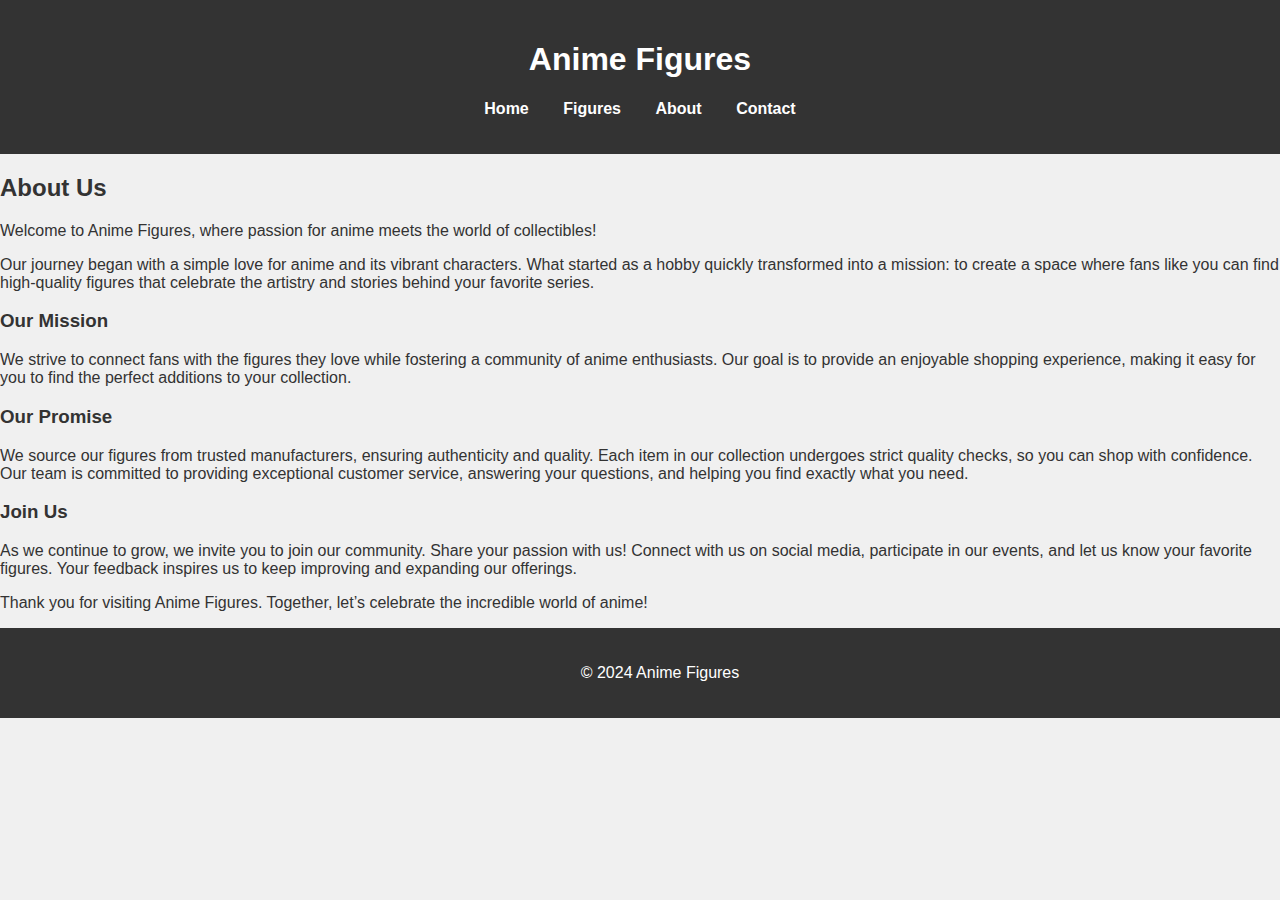
<file: About us.html>
<!DOCTYPE html>
<html lang="en">
<head>
    <meta charset="UTF-8">
    <meta name="viewport" content="width=device-width, initial-scale=1.0">
    <title>About Us - Anime Figures</title>
    <link rel="stylesheet" href="style.css">
</head>
<body>
    <header>
        <h1>Anime Figures</h1>
        <nav>
            <ul>
                <li><a href="index.html">Home</a></li>
                <li><a href="home.html">Figures</a></li>
                <li><a href="About us.html">About</a></li>
                <li><a href="Contact us.html">Contact</a></li>
            </ul>
        </nav>
    </header>
    <main>
        <h2>About Us</h2>
        <p>Welcome to Anime Figures, where passion for anime meets the world of collectibles!</p>
        <p>Our journey began with a simple love for anime and its vibrant characters. What started as a hobby quickly transformed into a mission: to create a space where fans like you can find high-quality figures that celebrate the artistry and stories behind your favorite series.</p>
        
        <h3>Our Mission</h3>
        <p>We strive to connect fans with the figures they love while fostering a community of anime enthusiasts. Our goal is to provide an enjoyable shopping experience, making it easy for you to find the perfect additions to your collection.</p>

        <h3>Our Promise</h3>
        <p>We source our figures from trusted manufacturers, ensuring authenticity and quality. Each item in our collection undergoes strict quality checks, so you can shop with confidence. Our team is committed to providing exceptional customer service, answering your questions, and helping you find exactly what you need.</p>

        <h3>Join Us</h3>
        <p>As we continue to grow, we invite you to join our community. Share your passion with us! Connect with us on social media, participate in our events, and let us know your favorite figures. Your feedback inspires us to keep improving and expanding our offerings.</p>

        <p>Thank you for visiting Anime Figures. Together, let’s celebrate the incredible world of anime!</p>
    </main>
    <footer>
        <p>&copy; 2024 Anime Figures</p>
    </footer>
</body>
</html>
</file>
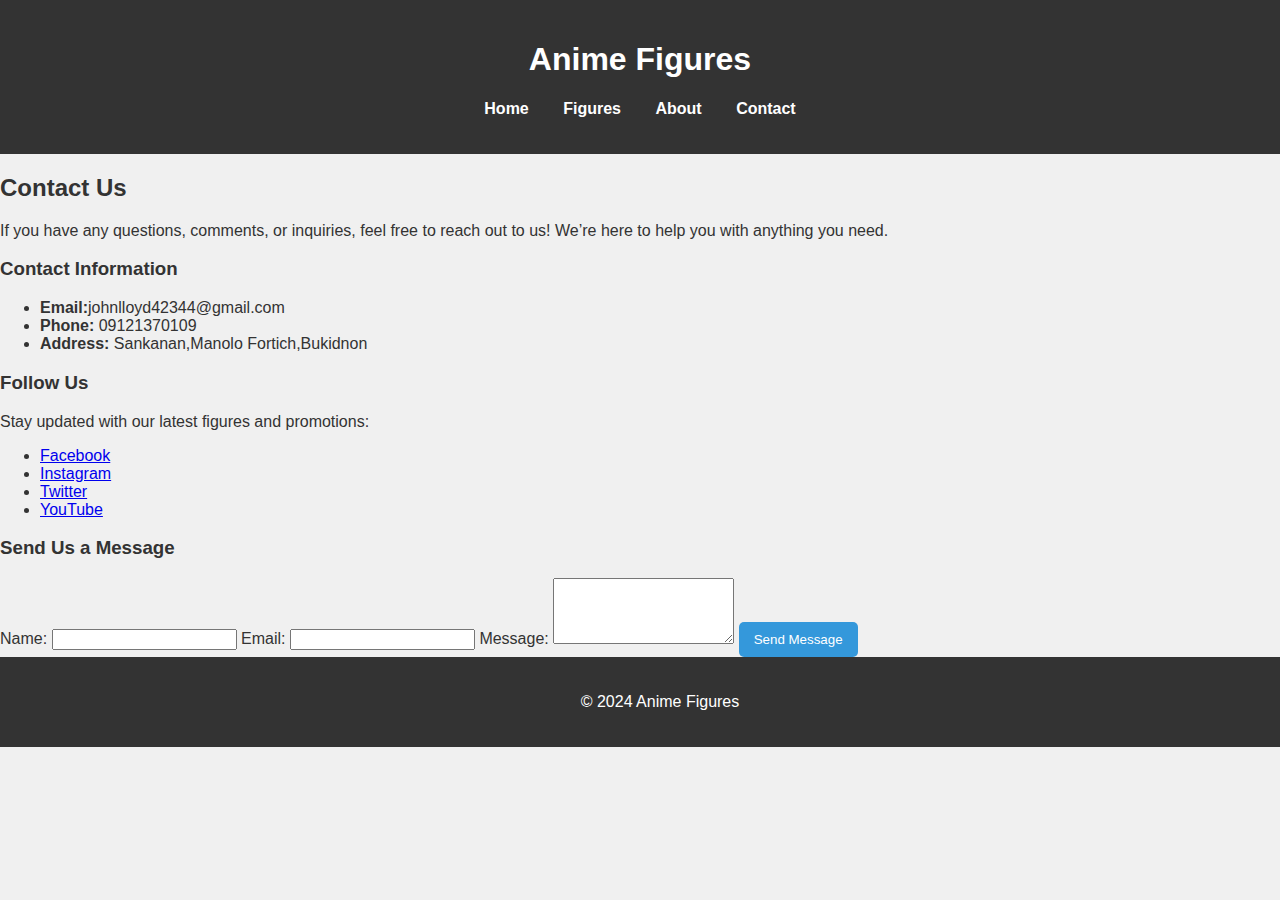
<file: Contact us.html>
<!DOCTYPE html>
<html lang="en">
<head>
    <meta charset="UTF-8">
    <meta name="viewport" content="width=device-width, initial-scale=1.0">
    <title>Contact Us - Anime Figures</title>
    <link rel="stylesheet" href="style.css">
</head>
<body>
    <header>
        <h1>Anime Figures</h1>
        <nav>
            <ul>
                <li><a href="index.html">Home</a></li>
                <li><a href="home.html">Figures</a></li>
                <li><a href="About us.html">About</a></li>
                <li><a href="Contact us.html">Contact</a></li>
            </ul>
        </nav>
    </header>
    <main>
        <h2>Contact Us</h2>
        <p>If you have any questions, comments, or inquiries, feel free to reach out to us! We’re here to help you with anything you need.</p>

        <h3>Contact Information</h3>
        <ul>
            <li><strong>Email:</strong>johnlloyd42344@gmail.com</li>
            <li><strong>Phone:</strong> 09121370109 </li>
            <li><strong>Address:</strong>  Sankanan,Manolo Fortich,Bukidnon</li>
        </ul>

        <h3>Follow Us</h3>
        <p>Stay updated with our latest figures and promotions:</p>
        <ul>
            <li><a href="#">Facebook</a></li>
            <li><a href="#">Instagram</a></li>
            <li><a href="#">Twitter</a></li>
            <li><a href="#">YouTube</a></li>
        </ul>

        <h3>Send Us a Message</h3>
        <form action="#" method="post">
            <label for="name">Name:</label>
            <input type="text" id="name" name="name" required>

            <label for="email">Email:</label>
            <input type="email" id="email" name="email" required>

            <label for="message">Message:</label>
            <textarea id="message" name="message" rows="4" required></textarea>

            <button type="submit">Send Message</button>
        </form>
    </main>
    <footer>
        <p>&copy; 2024 Anime Figures</p>
    </footer>
</body>
</html>
</file>
<file: style.css>
body {
    font-family: 'Arial', sans-serif;
    margin: 0;
    padding: 0;
    background-color: #f0f0f0;
    color: #333;
}

header {
    background-color: #333;
    color: #fff;
    padding: 20px;
    text-align: center;
}

nav ul {
    list-style-type: none;
    padding: 0;
}

nav ul li {
    display: inline;
    margin: 0 15px;
}

nav a {
    color: #fff;
    text-decoration: none;
    font-weight: bold;
}

.intro {
    text-align: center;
    padding: 20px;
    background-color: #eaeaea;
    border-bottom: 2px solid #ccc;
}

h2, h3 {
    color: #333;
}

.figure-gallery {
    display: grid;
    grid-template-columns: repeat(auto-fill, minmax(220px, 1fr));
    gap: 20px;
    padding: 20px;
}

.figure-item {
    background-color: #fff;
    border: 1px solid #ccc;
    border-radius: 8px;
    text-align: center;
    padding: 15px;
    transition: transform 0.2s, box-shadow 0.2s;
}

.figure-item:hover {
    transform: translateY(-5px);
    box-shadow: 0 4px 10px rgba(0, 0, 0, 0.2);
}

.figure-item img {
    max-width: 100%;
    border-radius: 5px;
}

h4 {
    margin: 10px 0 5px 0;
}

.price {
    font-weight: bold;
    color: #e74c3c;
}

button {
    background-color: #3498db;
    color: #fff;
    border: none;
    border-radius: 5px;
    padding: 10px 15px;
    cursor: pointer;
    transition: background-color 0.3s;
}

button:hover {
    background-color: #2980b9;
}

footer {
    text-align: center;
    padding: 20px;
    background-color: #333;
    color: white;
    width: 100%;
    position: relative;
    bottom: 0;
}
</file>
